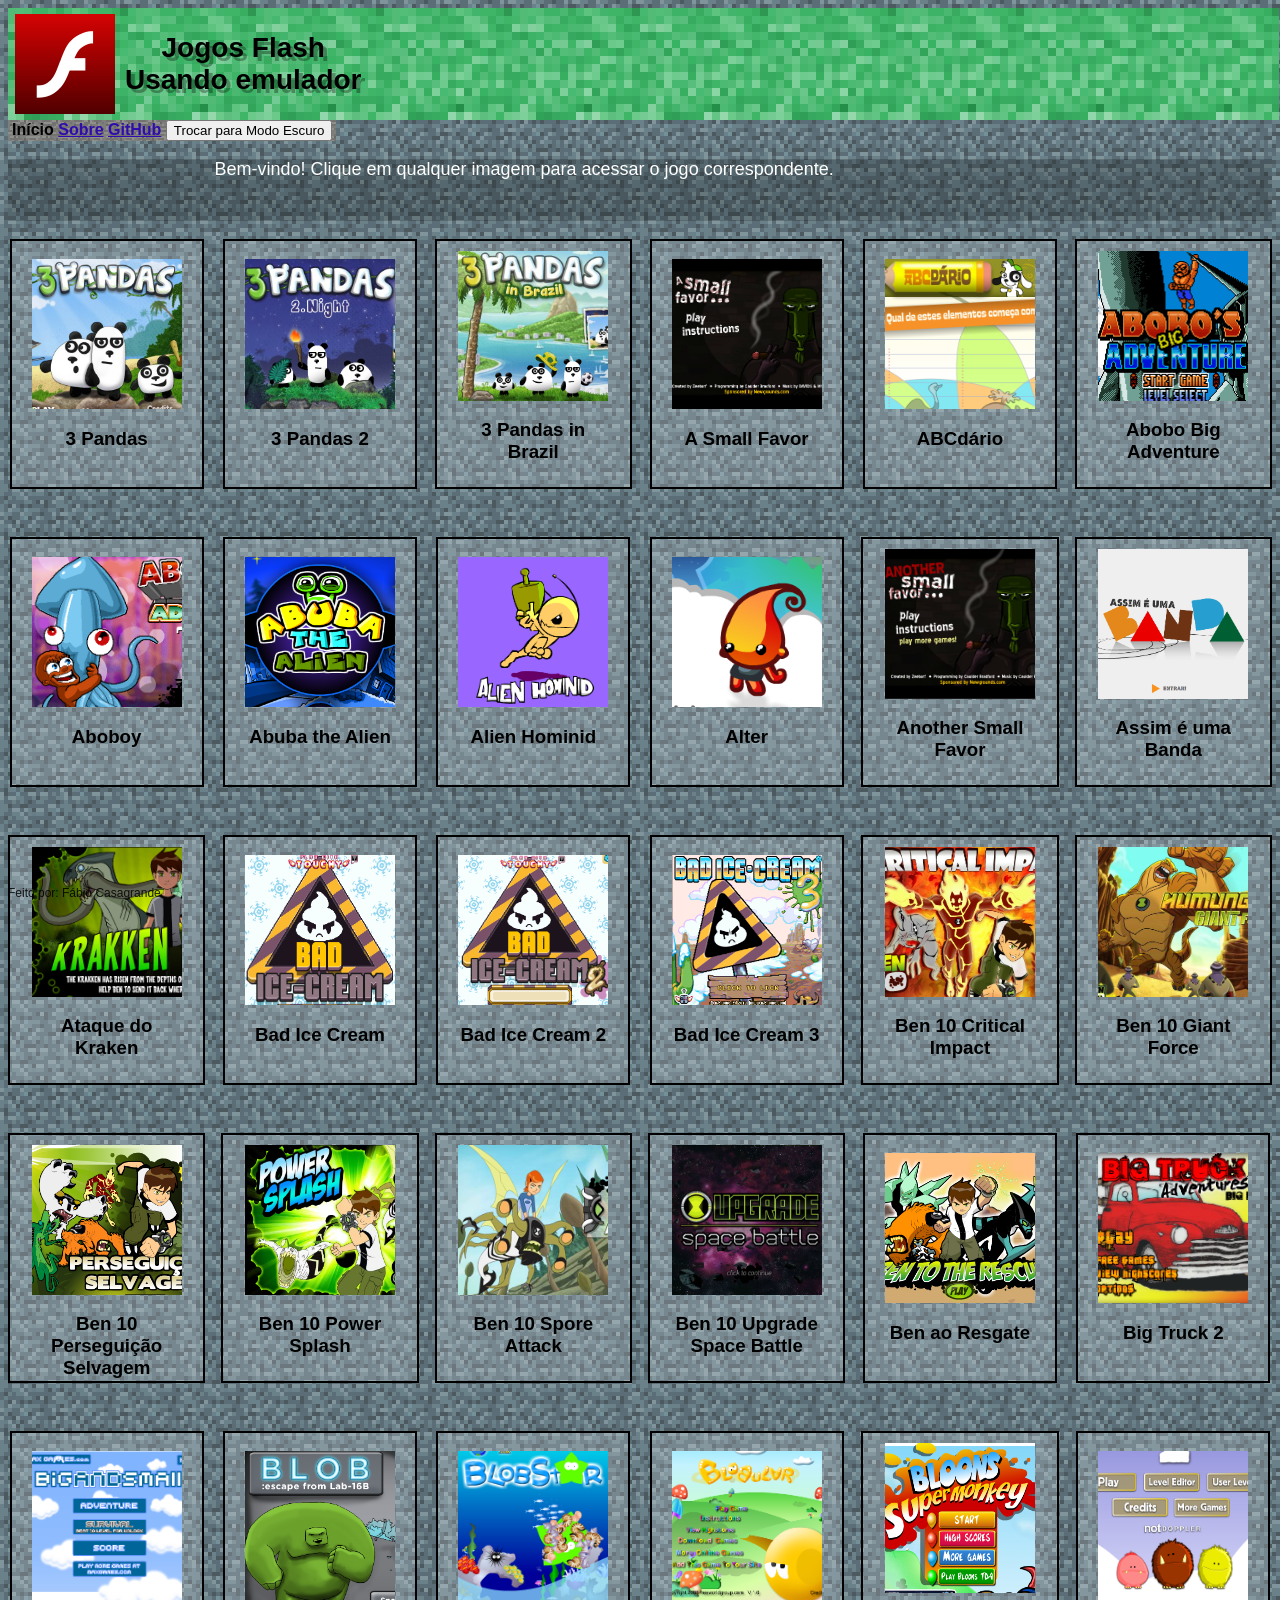
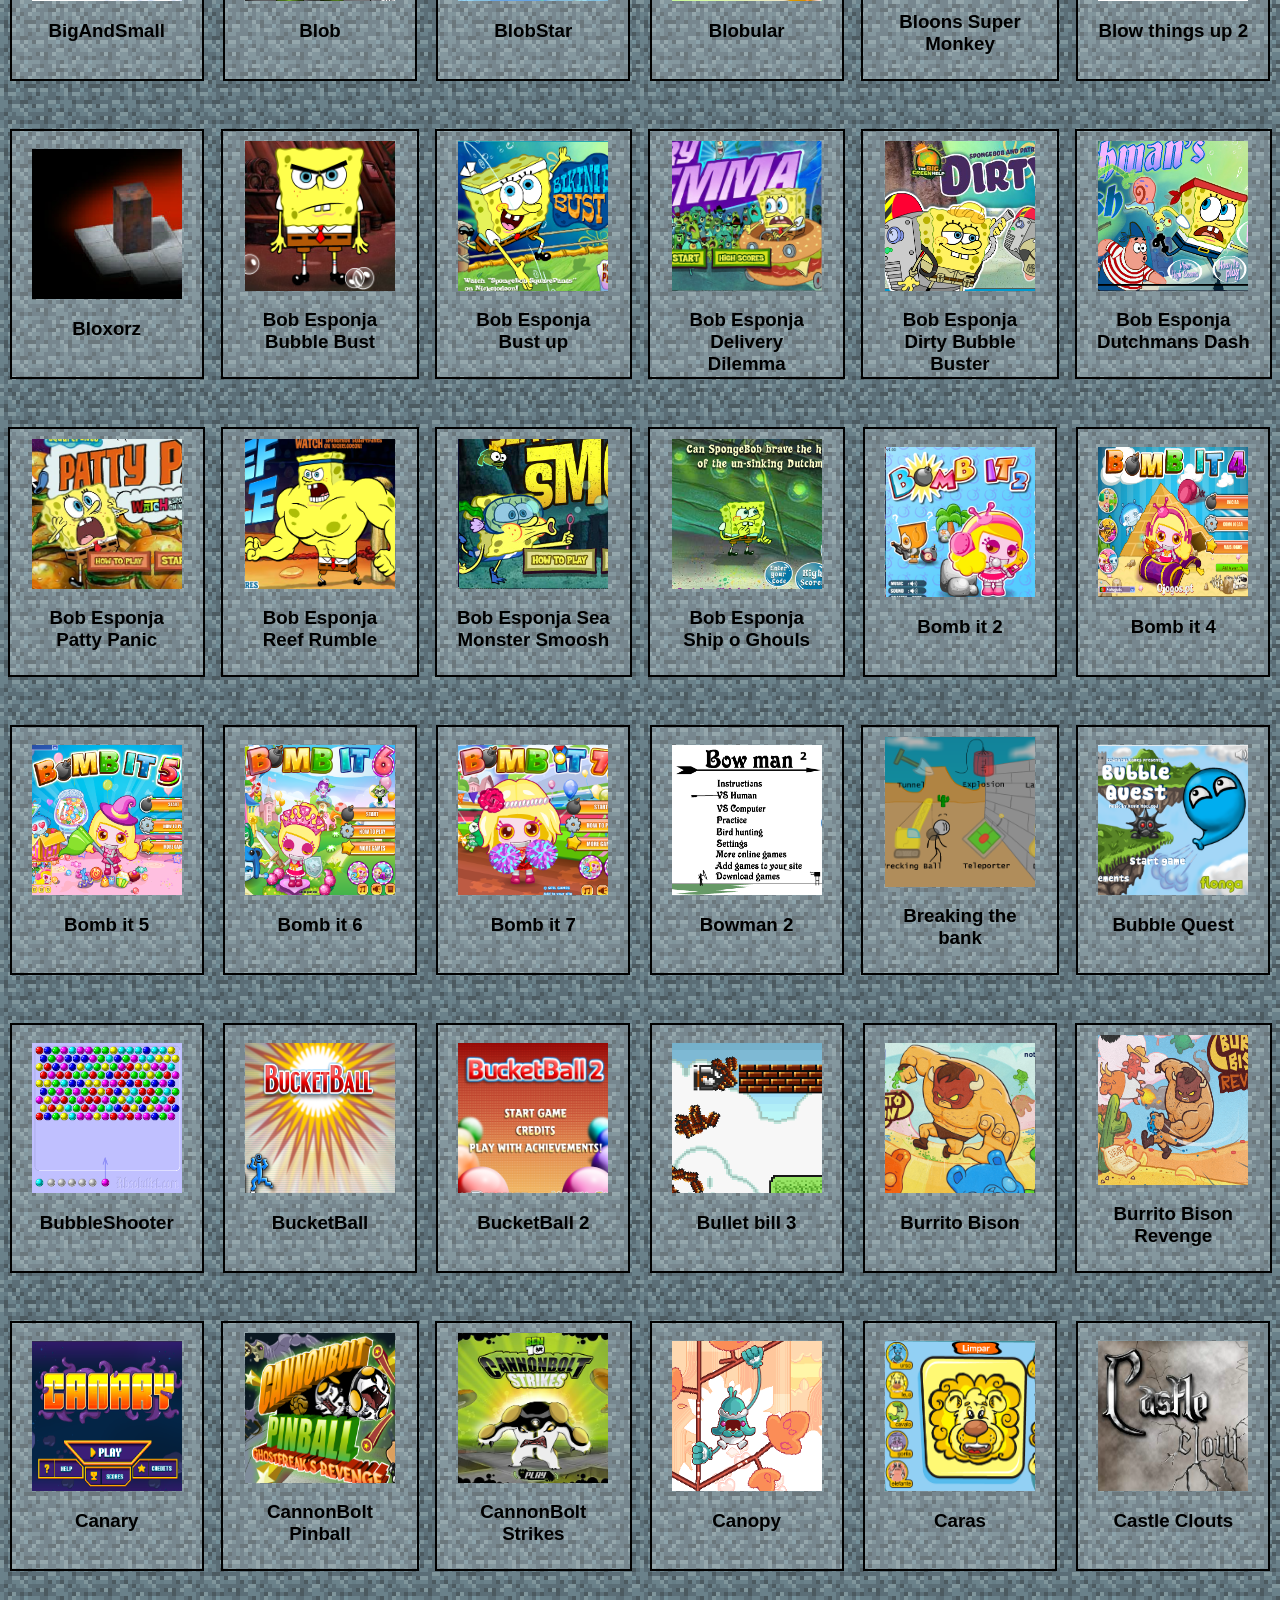
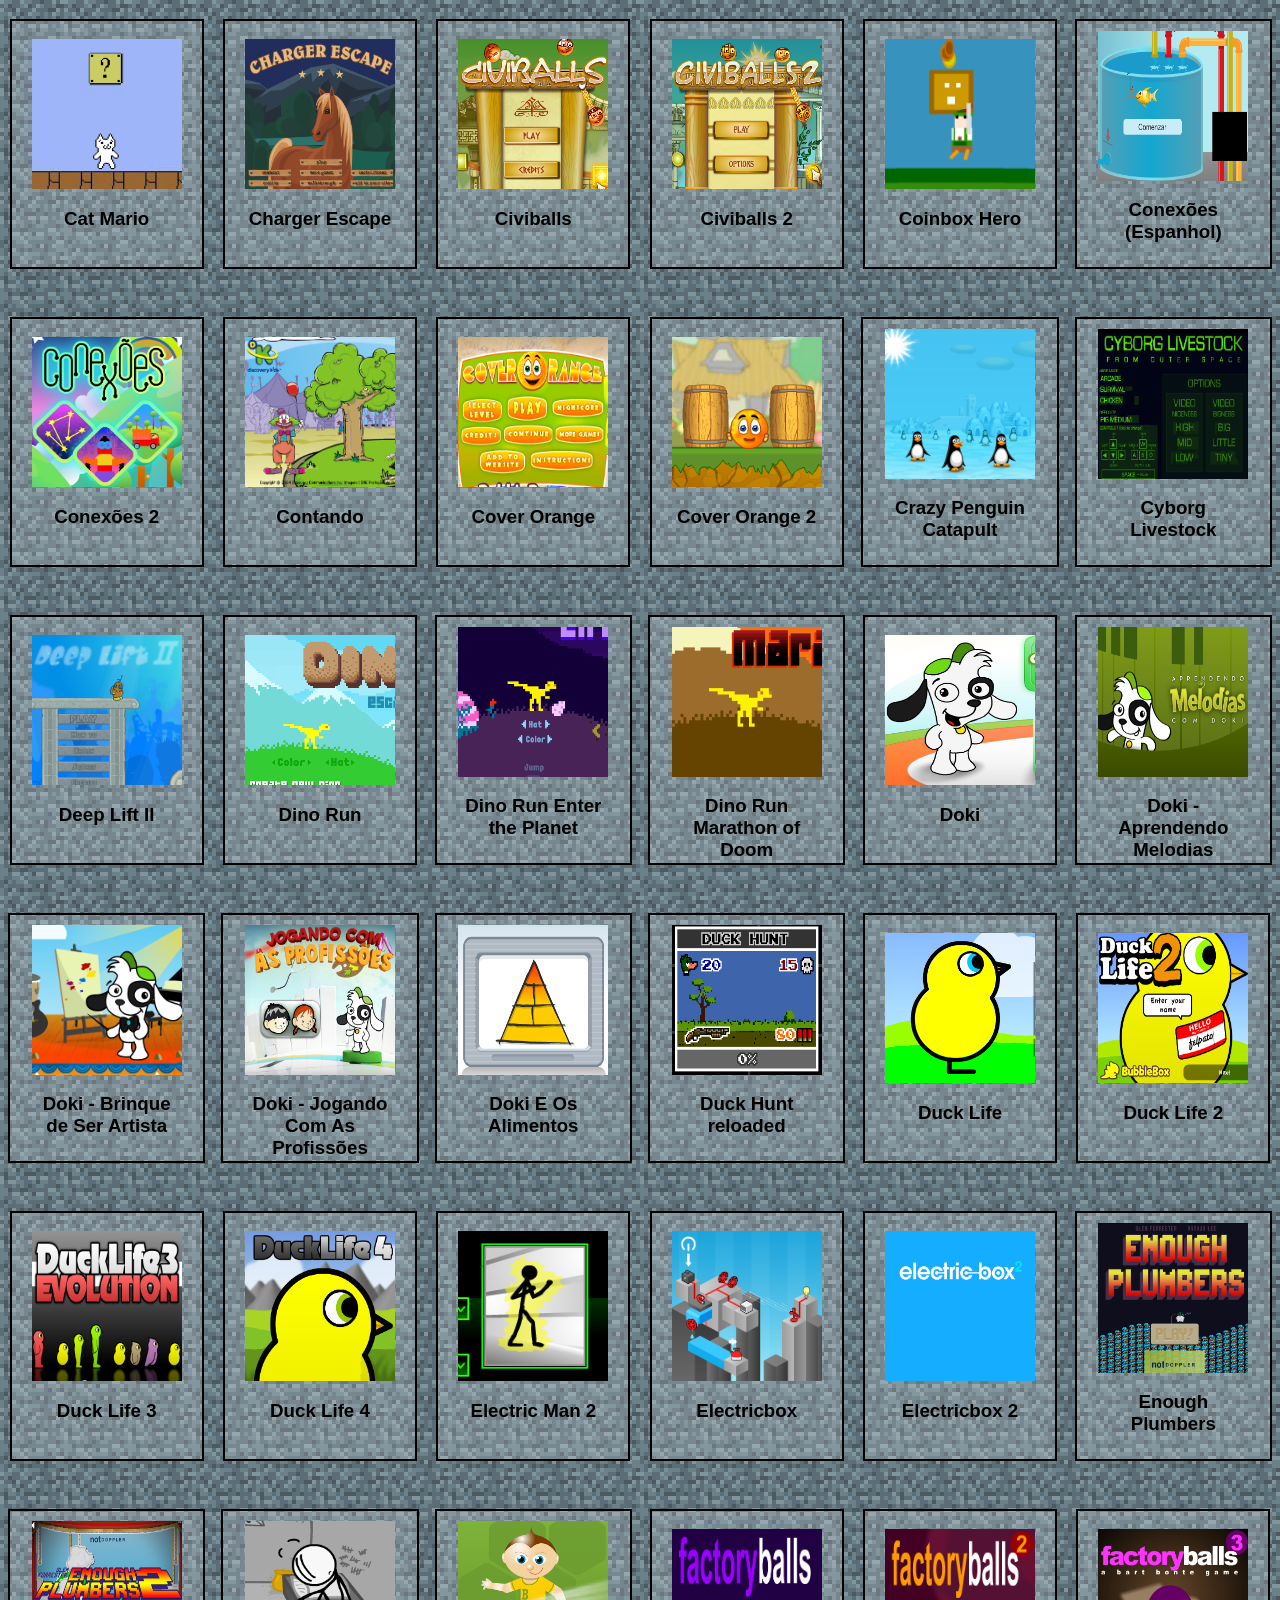
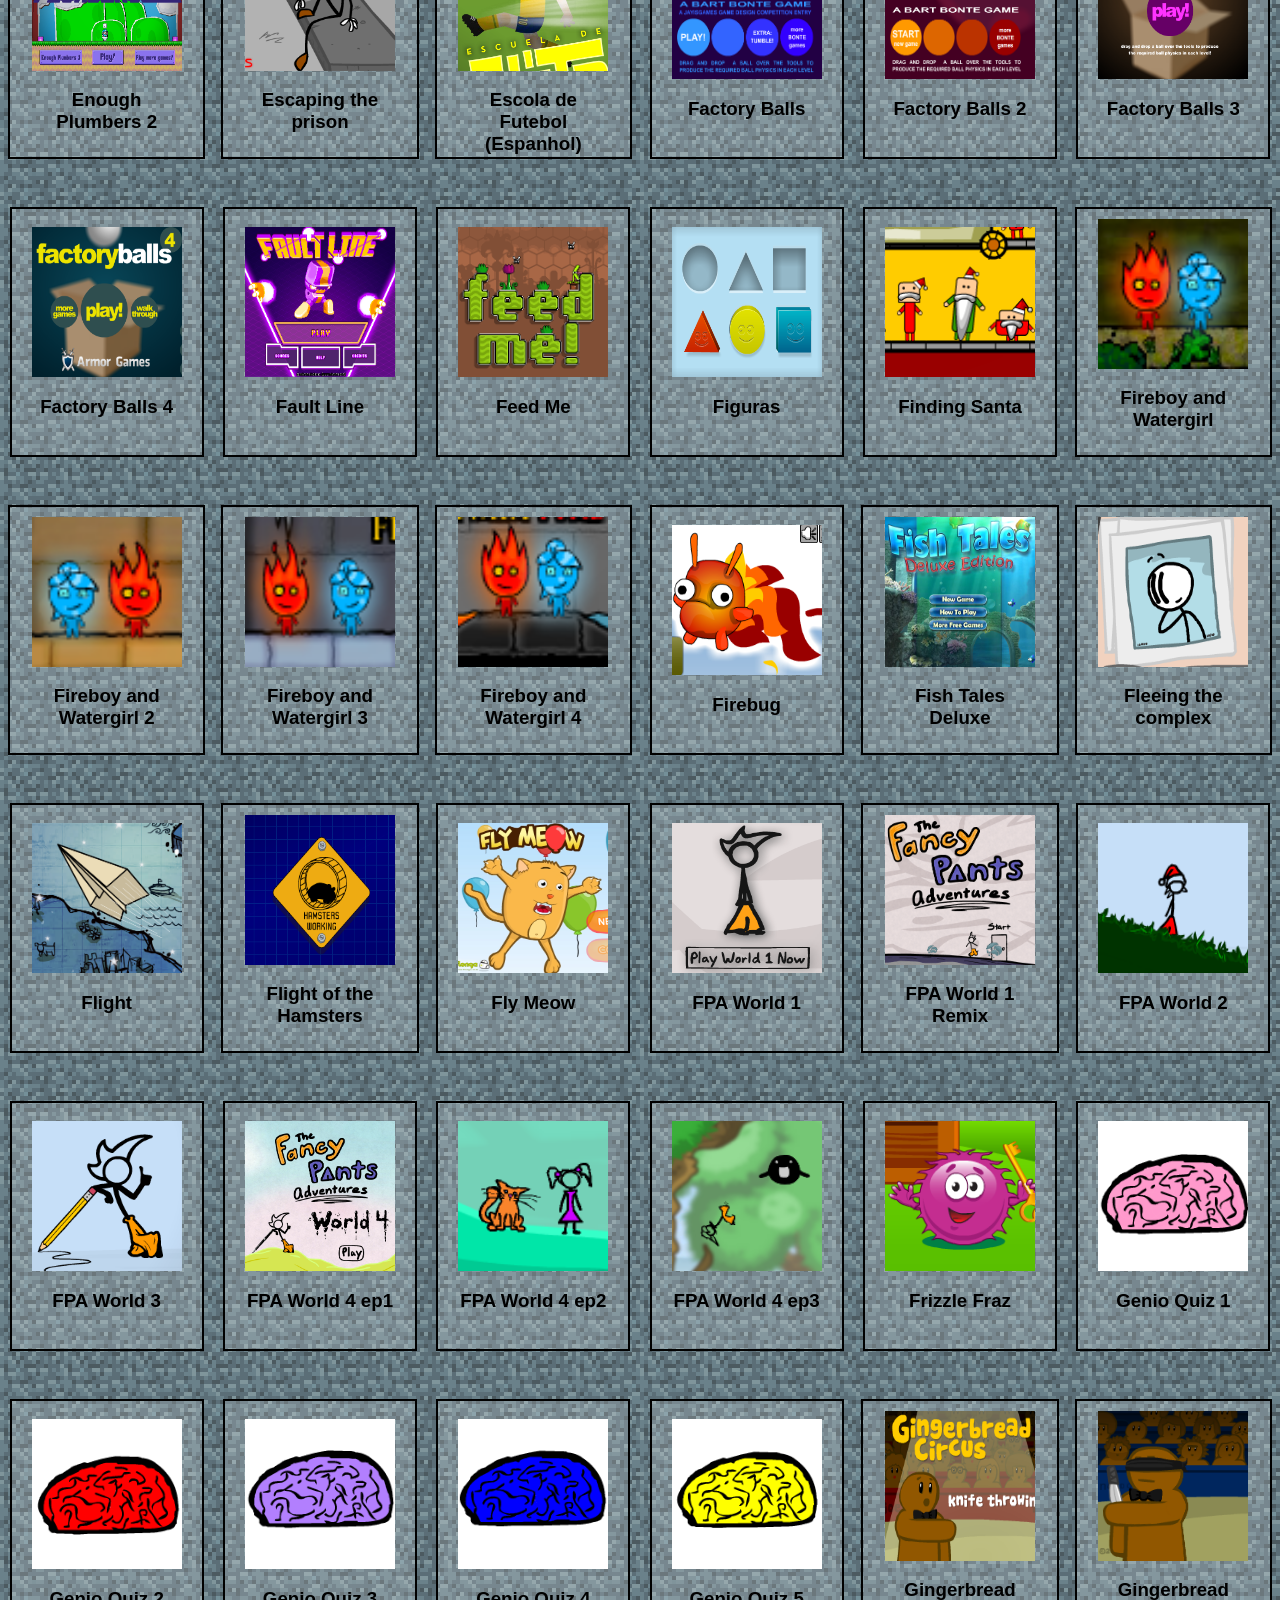
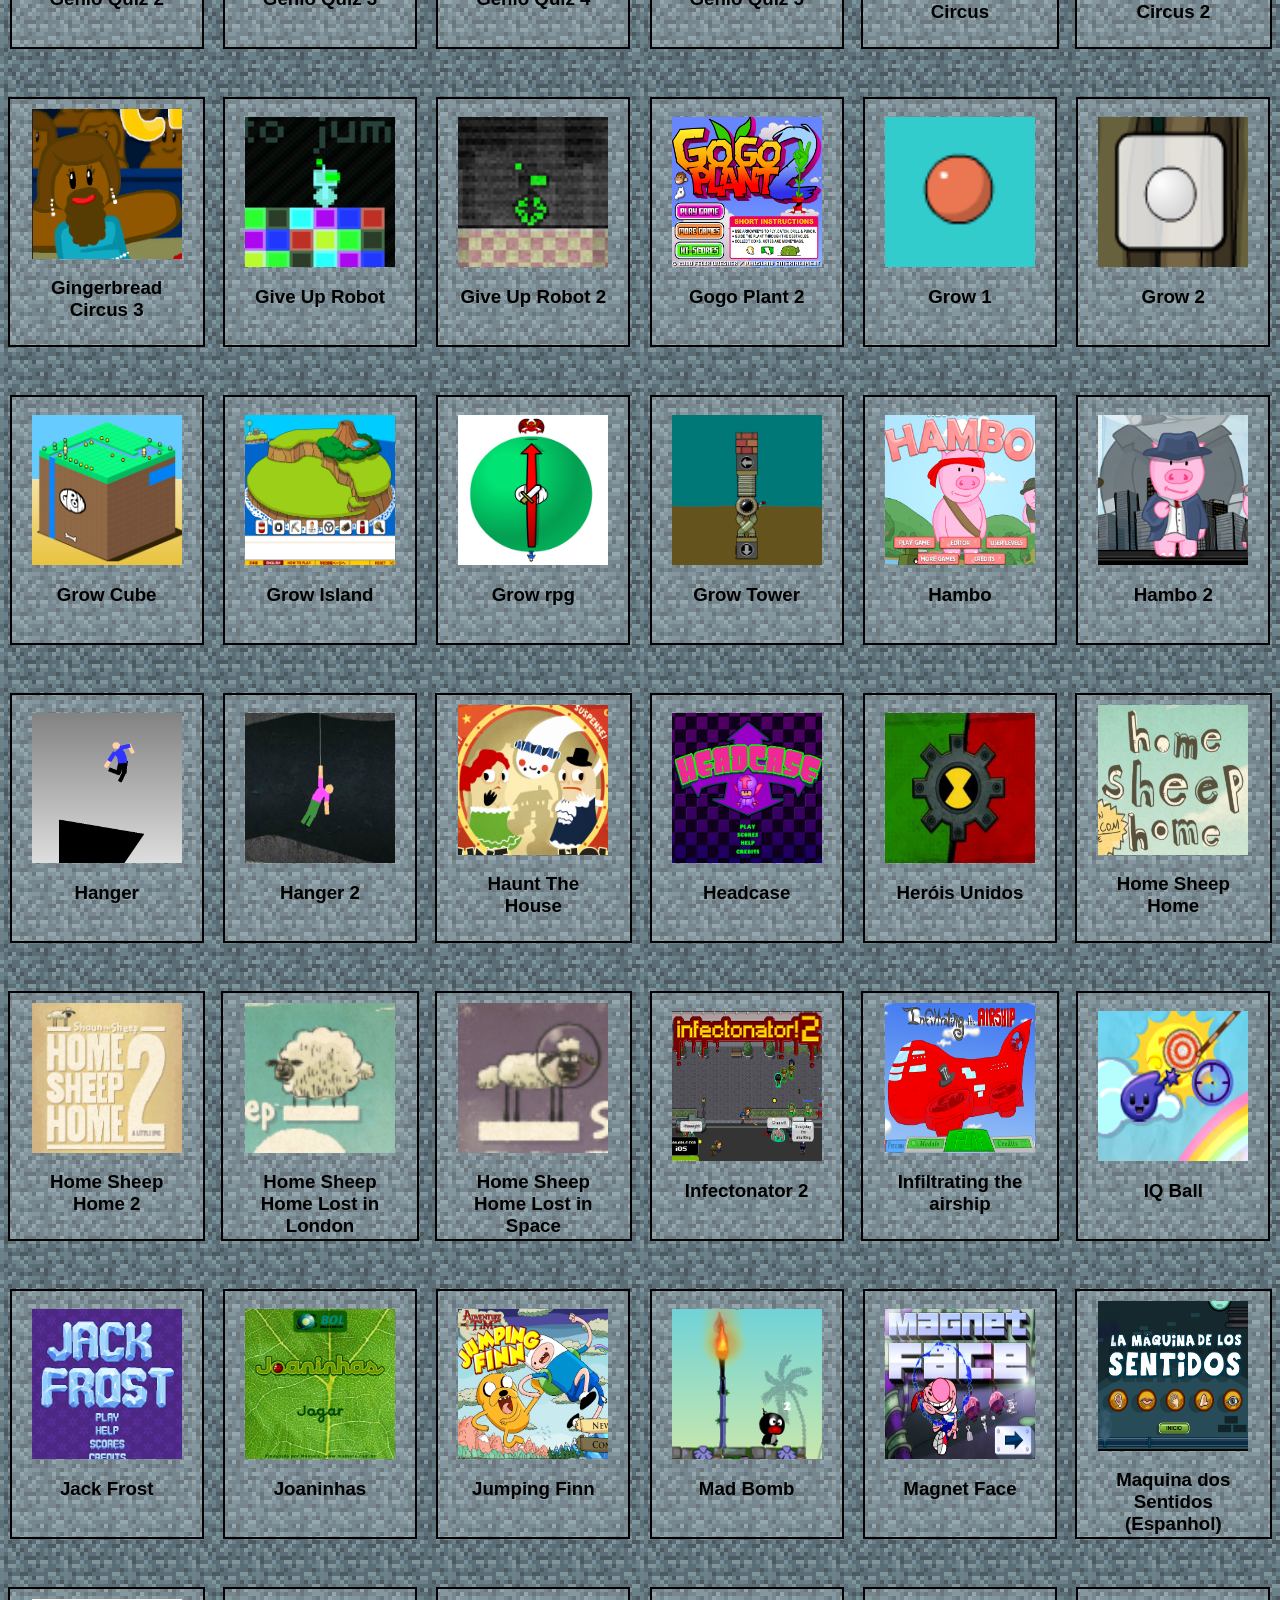
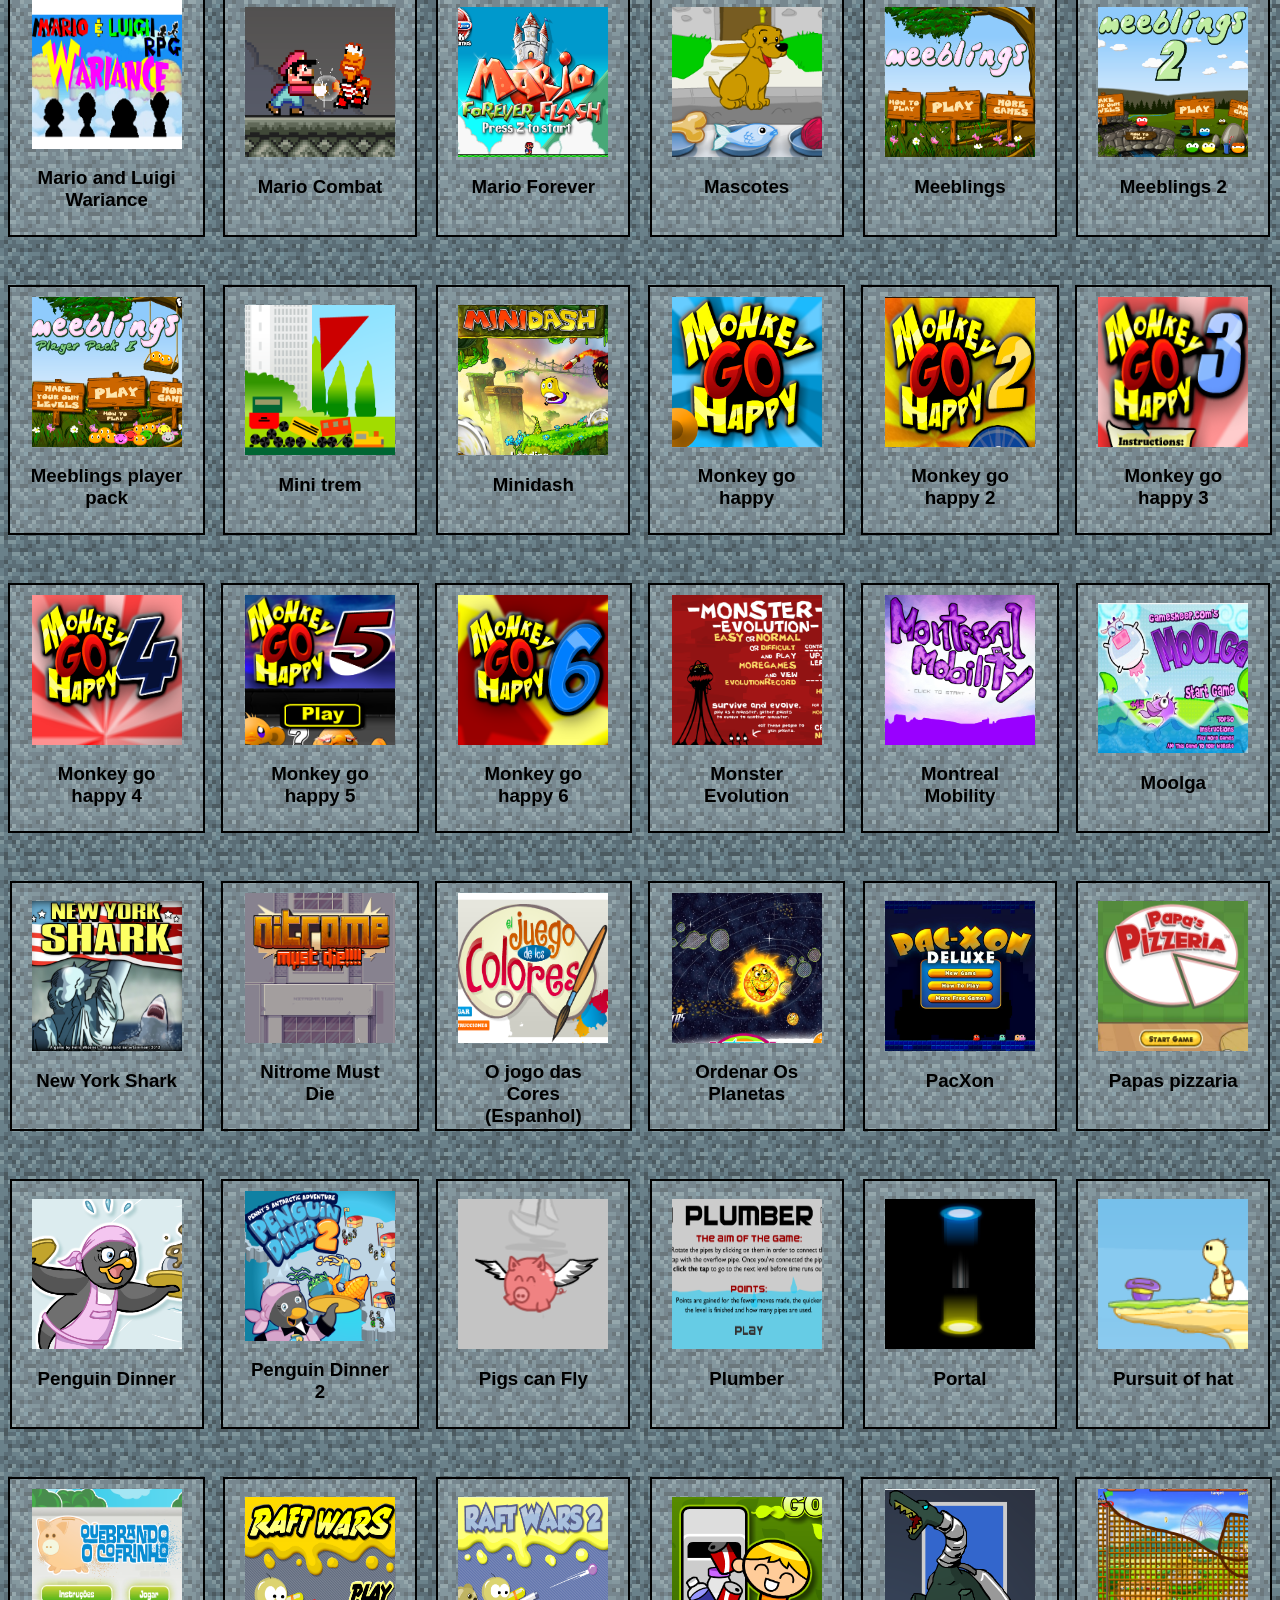
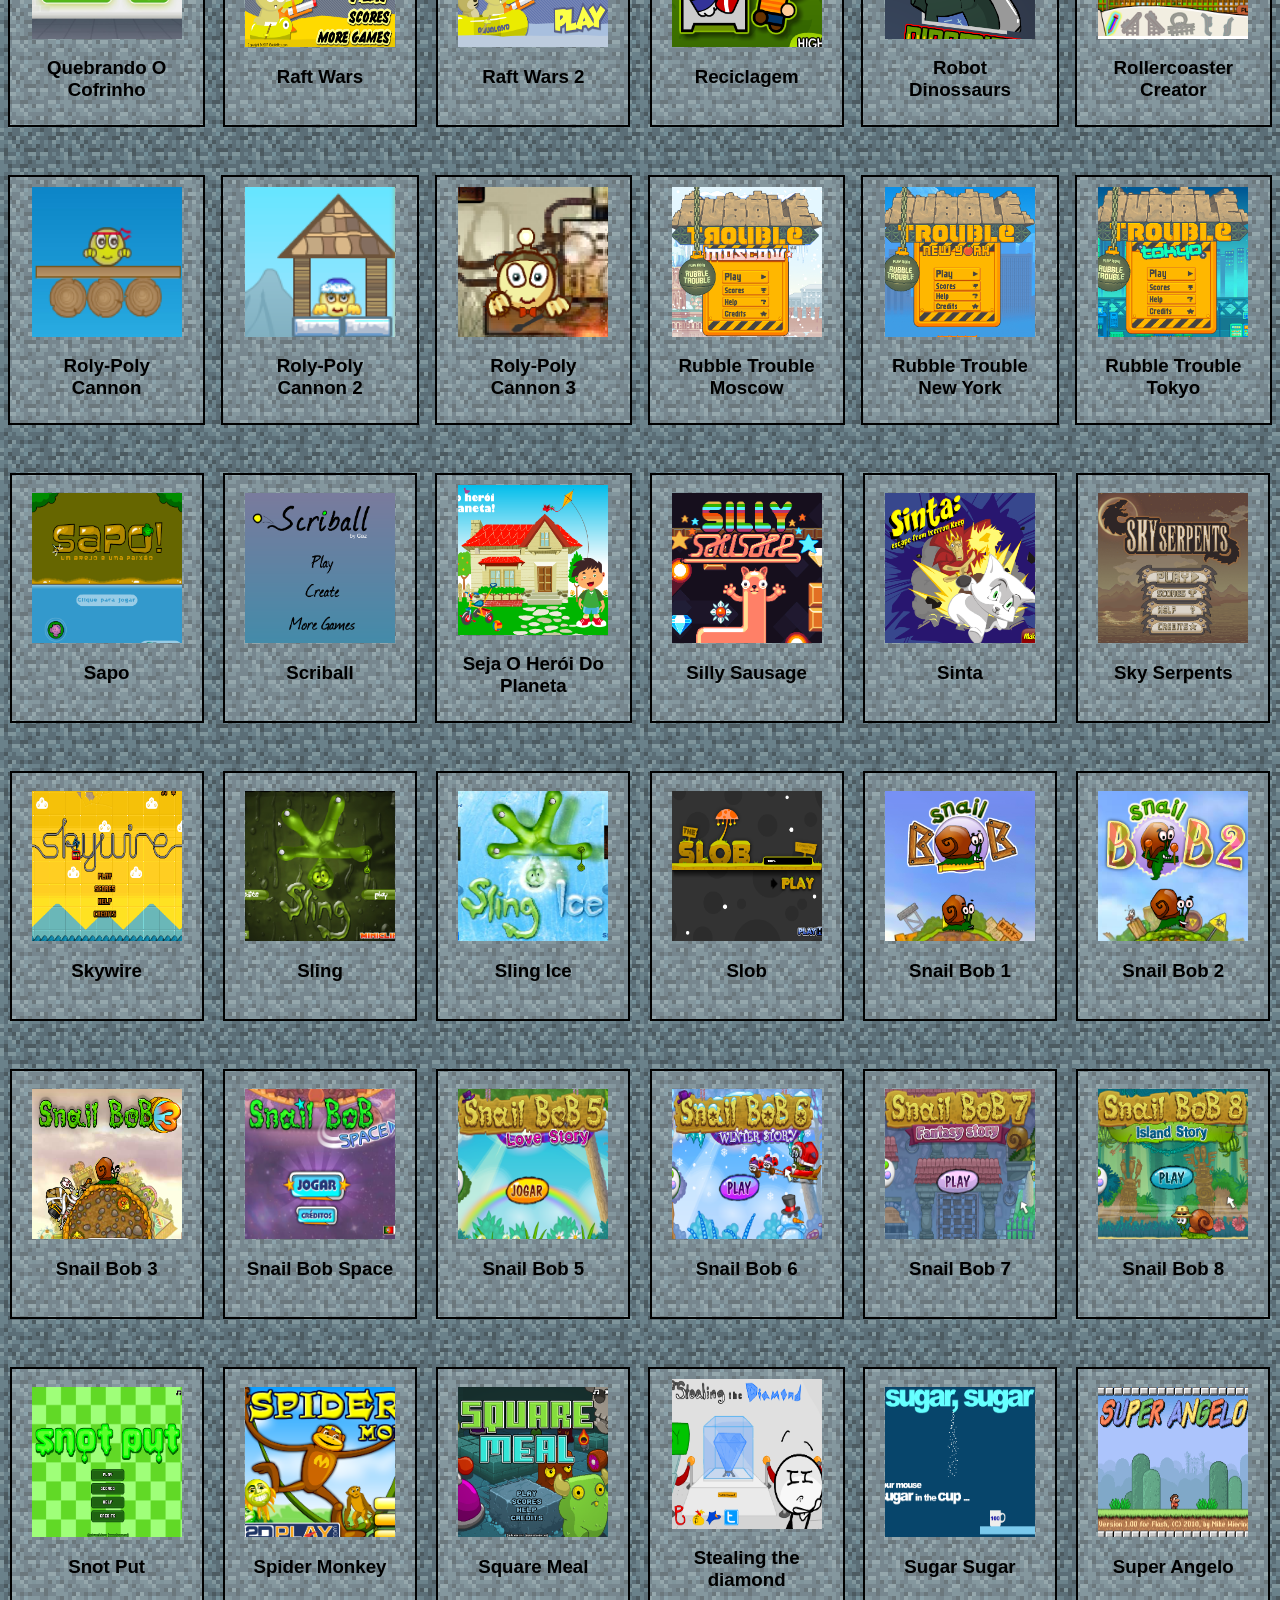
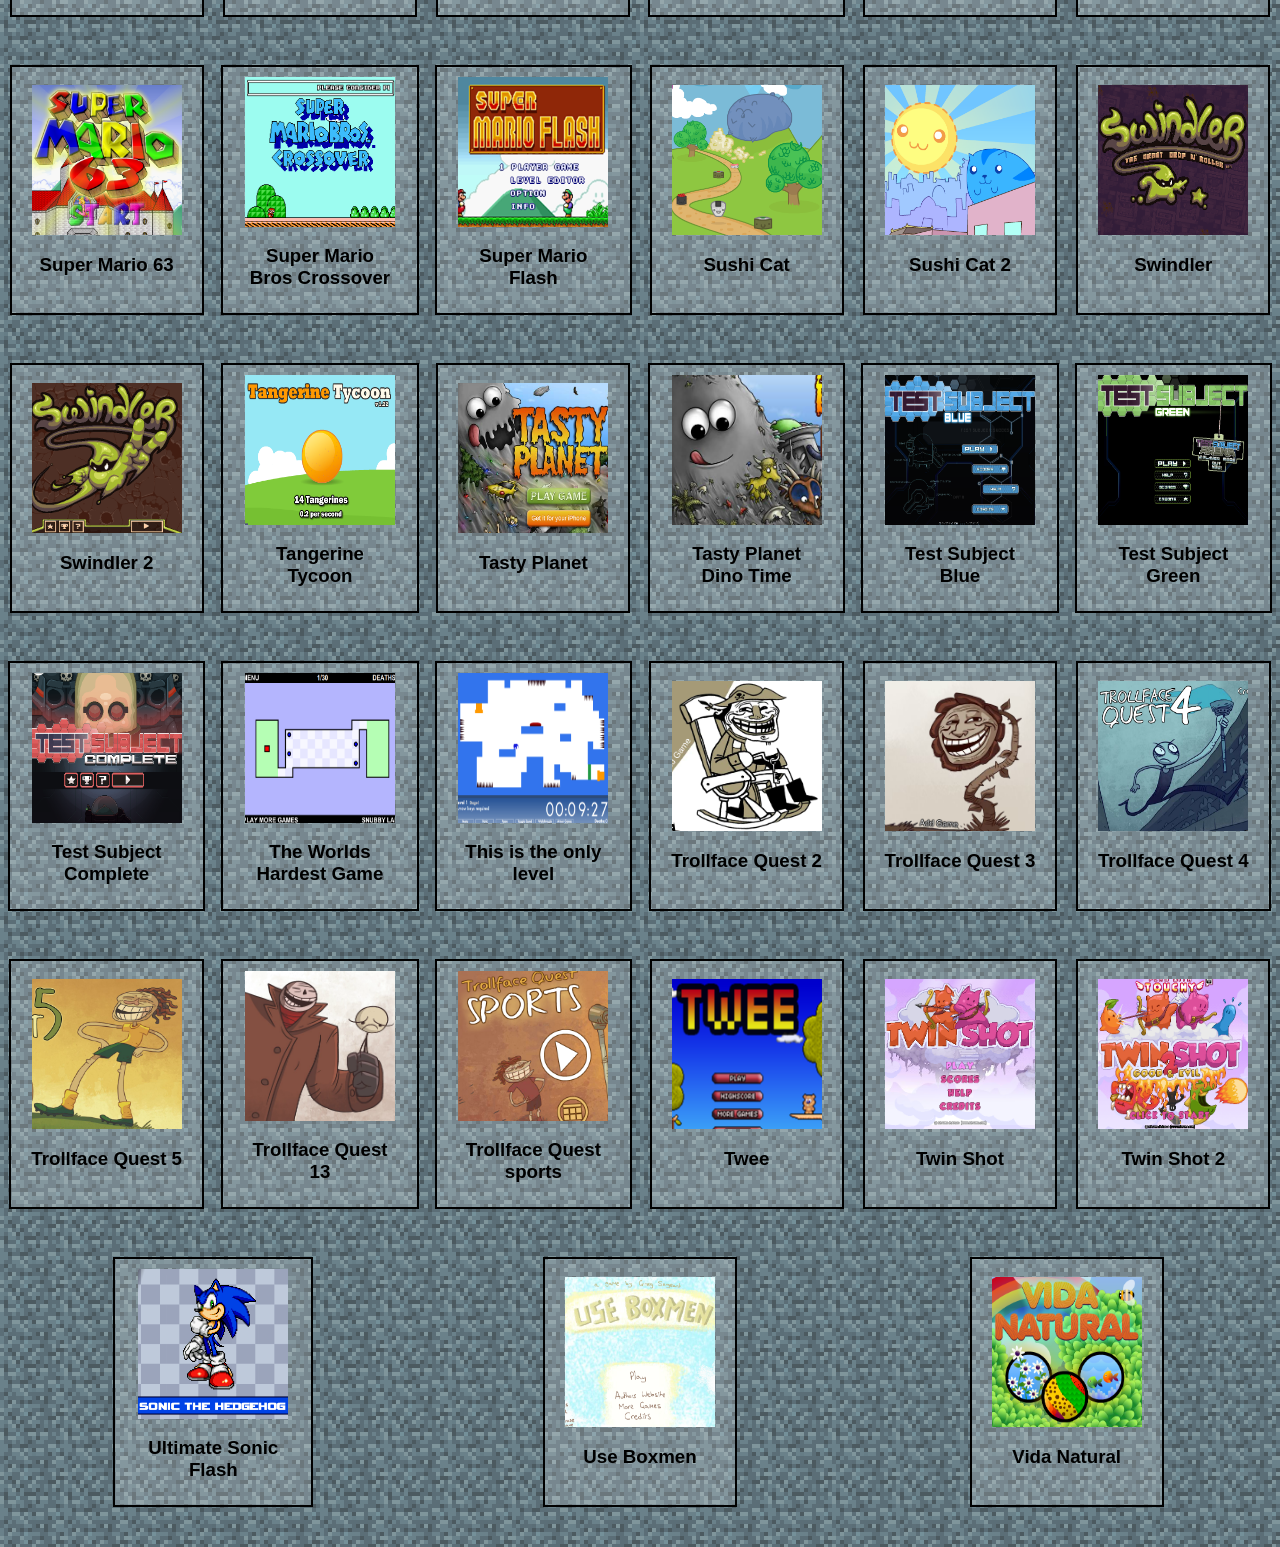
<file: index.html>
<html><head>
		<link rel="icon" href="images/flash.png">
		<link rel="stylesheet" href="style.css">
		<title>Repositório Flash</title>

		<div class="headtag">
			<a class="ret" href="index.html">
				<div class="home-download"style="display: flex; align-items: center;">
					<img src="images/flash.png" style="width: 100px; height: 100px; margin-right: 10px;">
					<div>
						<h1>Jogos Flash<br> Usando emulador</h1>
					</div>
				</div>
		</div>
		<div class="linkbar">
			<div class ="ret">
				<b>
				Início
				<a class="blink" href="sobre.html">Sobre</a>
				<a class="blink" href="https://github.com/fabin0casa">GitHub</a>
				</b>
				<button id="themeToggle">Trocar para Modo Escuro</button>
				<script src="script.js"></script>
			</div>
		</div>
		<br>
		<br>
	</head>
	<body>
		<div class="notificacao">
			<div class="mensagem">
				Bem-vindo! Clique em qualquer imagem para acessar o jogo correspondente.<br><br>
			</div>
		</div>
<!--
		<div align="center">
			<form id="myForm">
				<input type="hidden" id="myInput" value="Sinta">
				<button class="transparent-button"type="submit">
					<img src="thumbs/Sinta.png" style="height: 150px; width: 150px;">
					<h3><b>Sinta</b></h3>
				</button>
			</form>
		</br>
--->
		</br>
		<div align="center">
			<div id="forms-container"></div>
		</div>

		<script type="module">
			import items from './data.js';
	
			const container = document.getElementById('forms-container');
	
			function createForms(items) {
				items.forEach((item, index) => {
					// Cria um wrapper para o formulário
					const formWrapper = document.createElement('div');
					formWrapper.className = 'form-wrapper';
	
					// Cria o formulário
					const form = document.createElement('form');
					form.id = `form-${index}`; // ID único para cada formulário
					form.addEventListener('submit', function(e) {
						e.preventDefault(); // Evita o envio padrão do formulário
						const input = form.querySelector('input[type="hidden"]');
						const userInput = input.value;
						// Redireciona para jogo.html com a variável na query string
						window.location.href = 'jogo.html?data=' + encodeURIComponent(userInput);
					});
	
					// Cria o botão
					const button = document.createElement('button');
					button.className = 'transparent-button';
					button.type = 'submit'; // Define o botão como tipo submit
	
					// Cria a imagem
					const img = document.createElement('img');
					img.src = `thumbs/${item}.jpeg`;
					img.width = 150;
					img.height = 150;
					button.appendChild(img);
	
					// Cria o título
					const h3 = document.createElement('h3');
					h3.innerHTML = `<b>${item}</b>`;
					button.appendChild(h3);
	
					// Cria o input escondido
					const input = document.createElement('input');
					input.type = 'hidden';
					input.id = `input-${index}`; // ID único para cada input
					input.value = item;
					form.appendChild(input);
	
					form.appendChild(button);
					formWrapper.appendChild(form);
					container.appendChild(formWrapper);
				});
			}
	
			createForms(items);
		</script>	

		<div class="footer">
			Feito por: Fábio Casagrande
		</div>
	
</body>
</html>
</file>
<file: style.css>
body.dark {
	
  font-family: Minecraft, Cambria, sans-serif;
  background-image: url("images/dirt.png");
  background-repeat: repeat;
  image-rendering: crisp-edges;
  background-color: rgba(0, 0, 0, .2);
  
  color: white;
}

body.light {
	
	font-family: Minecraft, Cambria, sans-serif;
	background-image: url("images/dirt-light.png");
	background-repeat: repeat;
	image-rendering: crisp-edges;
	background-color: rgba(0, 0, 0, .2);
	
	color: black;
}

a {
	color: rgb(203, 187, 255);
	transition: background-color 0.3s, color 0.3s;
}

body.light a {
	color: rgb(49, 12, 173);
	transition: background-color 0.3s, color 0.3s;
}

.headtag{
  text-shadow: 4px 4px #000000A0;
  background-image: url("images/grass.png");
  background-repeat: repeat;
  image-rendering: crisp-edges;
  
  padding-left: 7px;
  padding-bottom: 5px;
  
  width: 100%;
  transition: background-color 0.3s, color 0.3s;
}

body.light .headtag {
	text-shadow: 4px 4px #0000004f;
	background-image: url("images/grass-light.png");
	background-repeat: repeat;
	image-rendering: crisp-edges;
	
	padding-left: 7px;
	padding-bottom: 5px;
	
	width: 100%;
	transition: background-color 0.3s, color 0.3s;
}

.container {
	background-color: rgba(0, 0, 0, 0.471);
	max-width: 800px;
	margin: 0 auto; /* Centraliza o container */
	padding: 20px; /* Espaçamento interno do container */
	border-radius: 8px;
	box-shadow: 0 0 10px rgba(0, 0, 0, 0.1);
	transition: background-color 0.3s, color 0.3s;
}

body.light .container {
	background-color: rgba(255, 255, 255, 0.471);
	max-width: 800px;
	margin: 0 auto; /* Centraliza o container */
	padding: 20px; /* Espaçamento interno do container */
	border-radius: 8px;
	box-shadow: 0 0 10px rgba(0, 0, 0, 0.1);
	transition: background-color 0.3s, color 0.3s;
}

.ret {
	color: white;
	text-decoration: none;
}

body.light .ret{
	color: black;
	text-decoration: none;
}

.linkbar {
	background-image: url("images/stone.png");
	padding-left: 4px;
	padding-right: 4px;
	display: inline-block;
	transition: background-color 0.3s, color 0.3s;
}

body.light .linkbar {
	background-image: url("images/stone-light.png");
	padding-left: 4px;
	padding-right: 4px;
	display: inline-block;
	transition: background-color 0.3s, color 0.3s;
}

.notificacao{
	background-color:rgba(0, 0, 0, .2);
	width: 100%;
	padding-bottom: 20px;
}

.mensagem {
	color: #ffffff;
	font-size: 18px;
	padding-left: 80px;
	margin-left: 10%;
}

.titulo{
	text-align: center;
	text-transform: uppercase;
	font-family: "Press Start 2P";
	font-size: 40px;
	background: url("images/grass.png")
		top;
	-webkit-text-stroke-width: 0.25px;
	-webkit-text-stroke-color: black;
	-webkit-background-clip: text;
	-webkit-text-fill-color: transparent;
}

body.light .titulo{
	text-align: center;
	text-transform: uppercase;
	font-family: "Press Start 2P";
	font-size: 40px;
	background: url("images/grass-light.png")
		top;
	-webkit-text-stroke-width: 0.25px;
	-webkit-text-stroke-color: black;
	-webkit-background-clip: text;
	-webkit-text-fill-color: transparent;
}

.footer {
	color:#a0a0a040;
	font-size: 12px;
	font-family: 'Arial';
	position: fixed; 
	bottom: 0;
	transition: background-color 0.3s, color 0.3s;
}

body.light .footer{
	color:#000000da;
	font-size: 12px;
	font-family: 'Arial';
	position: fixed; 
	bottom: 0;
	transition: background-color 0.3s, color 0.3s;
}

.image {
	width: 800px;
}

h1 {
  font-size: 28px;
}

h2 {
	padding-bottom: 2px;
	margin-bottom: 2px;
}

li {
	padding: 2px;
	font-size: 14px;
}

#key {
    font-size: 20pt;
    font-style: oblique;
}

/*Efeito do logo do flash*/
@keyframes download-hover {
	from {
	  filter: hue-rotate(360deg);
	}
  
	to {
	  filter: hue-rotate(0deg);
	}
  }
  
  .home-media * {
	width: 400px;
	height: 225px;
  }
  
  .home-download {
	clear: both;
	text-align: center;
	padding-top: 5px;
  }
  
  .home-download img {
	border-radius: 0px;
	animation: download-hover 30s linear infinite;
  }
  
  @media (max-width: 12px) {
	.home-media {
	  float: none;
	  text-align: center;
	  margin: 0 0 12px 0;
	}
  
	.home-media * {
	  width: 480px;
	  height: 270px;
	}
  
	.home-download img {
	  width: 480px;
	}
  }

.transparent-button {
    background-color: rgba(0, 0, 0, 0.171);
    border: 2px solid white;
    color: white;
    padding: 10px 20px;
    font-size: 16px;
    cursor: pointer;
    text-align: center;
    /*border-radius: 4px;*/
    transition: background-color 0.3s, color 0.3s;

	white-space: normal;
    word-wrap: break-word;
    max-width: 200px;
	height: 250px;
    overflow-wrap: break-word;
}

.transparent-button:hover {
    background-color: white;
    color: black;
}

body.light .transparent-button {
    background-color: rgba(255, 255, 255, 0.171);
    border: 2px solid black;
    color: black;
    padding: 10px 20px;
    font-size: 16px;
    cursor: pointer;
    text-align: center;
    /*border-radius: 4px;*/
    transition: background-color 0.3s, color 0.3s;

	white-space: normal;
    word-wrap: break-word;
    max-width: 200px;
	height: 250px;
    overflow-wrap: break-word;
}

body.light .transparent-button:hover {
    background-color: black;
    color: white;
}

#forms-container {
	display: flex;
	flex-wrap: wrap;
	gap: 16px;
}

.form-wrapper {
	flex: 1 1 calc(16.66% - 200px);
	box-sizing: border-box;
	margin-bottom: 16px;
}
</file>
